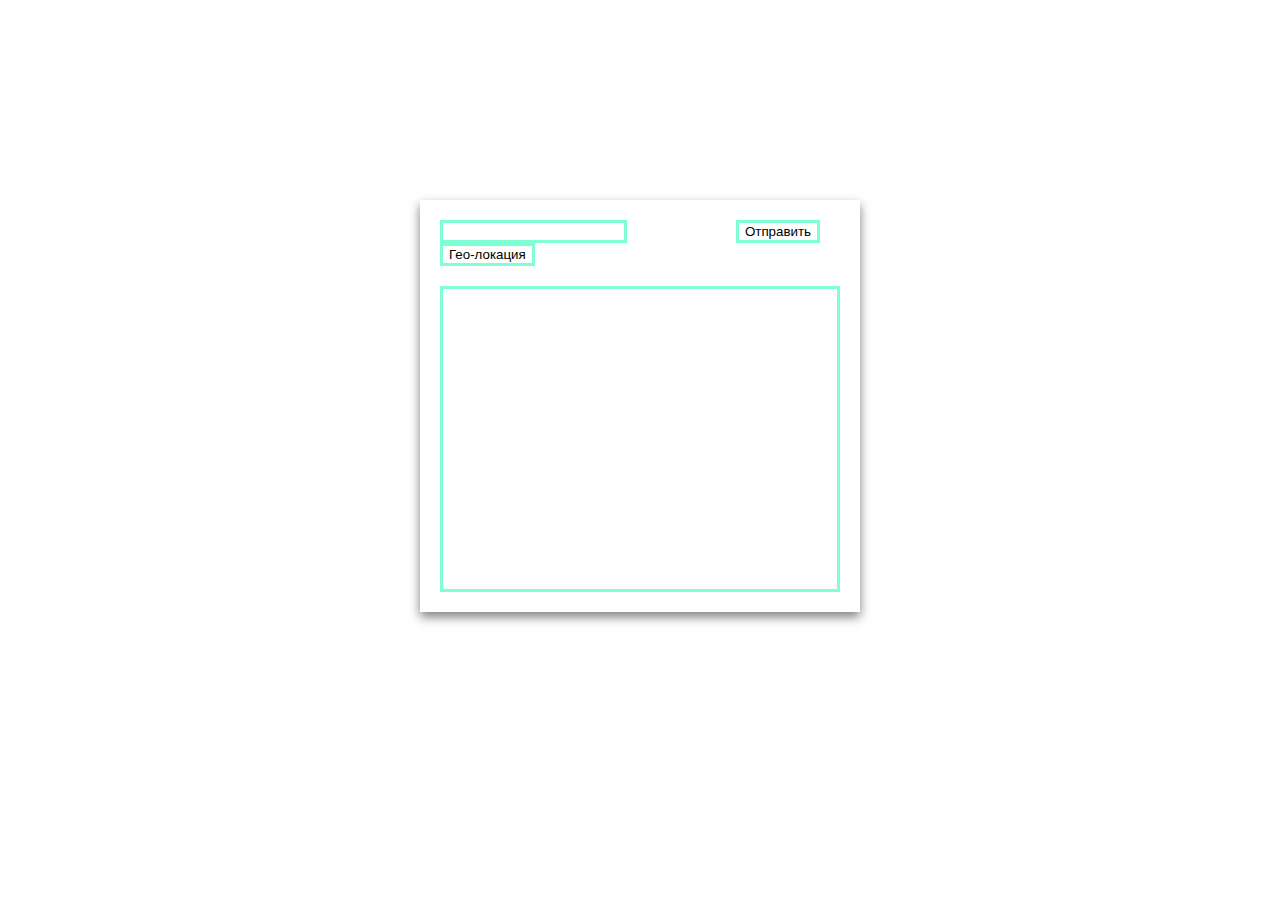
<file: module15_homework/15.5.1/html.html>
<!DOCTYPE html>
<html lang="en">
<head>
    <meta charset="UTF-8">
    <meta name="viewport" content="width=device-width, initial-scale=1.0">
    <link rel="stylesheet" href="./style.css">
    <title>Document</title>
</head>
<body>
    <div class="mainBlock">
        <div class="inputContainer">
            <input type="text" class="inputText">
            <button class="btnSend" onclick=""> Отправить</button>
            <button class="btnGeo"> Гео-локация </button>
        </div>
        <div class="messageContainer">
            <div class="myMessage"></div>
            <div class="servMessage"></div>
            <div class="geoLocation"></div>
        </div> 
    </div>
    
    
</body>
<script src="./homework_15.5.1.js"></script>
</html>
</file>
<file: module15_homework/15.5.1/style.css>
.mainBlock{
    display: flex;
    margin: 0 auto;
    flex-wrap: wrap;
    align-items: center;
    width: 400px;
    margin-top: 200px;
    padding: 20px;
    box-shadow: 0px 5px 10px 0px rgba(0, 0, 0, 0.5)
    
    

    
    
}
.inputContainer{
    display: flex;
    flex-wrap: wrap;
    align-items: center;
    
    justify-content: space-between;
    
}
.btnSend{
    margin: 0 20px;
    border: 5px solid aquamarine;
    border-width: medium;
    background-color: white ;
}
.btnGeo{
    border: 5px solid aquamarine;
    border-width: medium;
    background-color: white ;
}
.inputText{
    border: 5px solid aquamarine;
    border-width: medium;
    background-color: white ;

}




.messageContainer{
    display: flex;
    flex-wrap:wrap;
    flex-direction: column;
    width: 400px;
    border: 5px solid aquamarine;
    border-width: medium;
    margin-top: 20px;
    height: 300px
    
}
.myMessage{
    display: none;
    border: 1px solid aquamarine;
    border-width: medium;
    justify-content: flex-end;
    align-items: flex-end;
    align-self: end;
    width: min-content;
    min-width: 100px;
    margin: 10px 5px 10px 5px;
    padding-left: 5px;
}
.servMessage{
    display: none;
    margin-top: 100px;
    justify-content: flex-start;
    border: 5px solid aquamarine;
    border-width: medium;
    width: min-content;
    min-width: 100px;
    margin: 10px 0 10px 5px ;
    padding-left: 5px;
    
}
.geoLocation{
    display: none;
    border: 1px solid aquamarine;
    border-width: medium;
    justify-content: flex-end;
    align-items: flex-end;
    align-self: end;
    width: min-content;
    min-width: 100px;
    margin: 10px 5px 10px 5px;
    padding-left: 5px;
    
}
</file>
